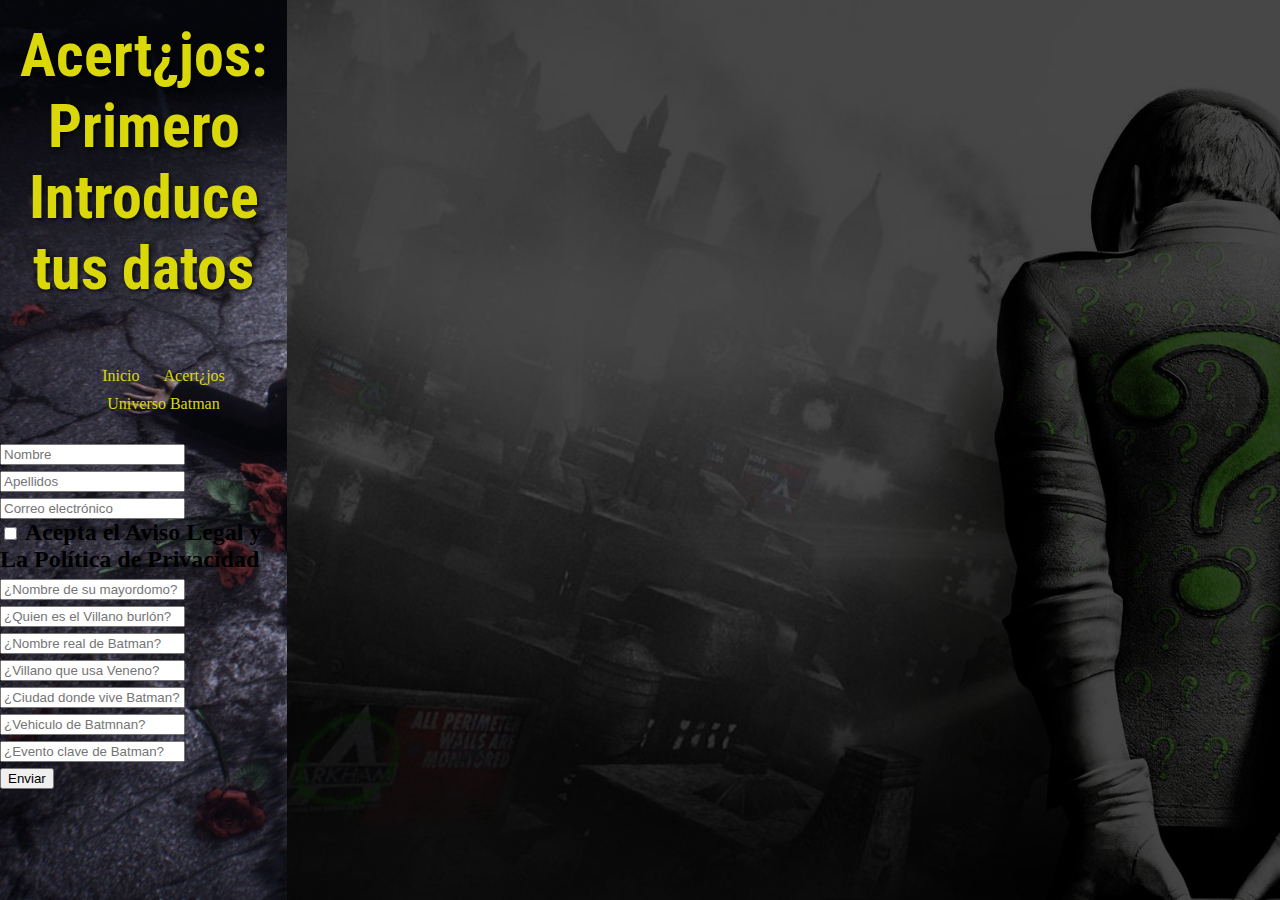
<file: Tarea 4 - Samuel Fernandez Rodriguez (2)/Tarea 4 - Samuel Fernandez Rodriguez/Tarea 4 - Samuel Fernandez Rodriguez/acertijos.html>
<!DOCTYPE html>
<html>
<head> 
<link rel="preconnect" href="https://fonts.googleapis.com">
<link rel="preconnect" href="https://fonts.gstatic.com" crossorigin>
<link href="https://fonts.googleapis.com/css2?family=Roboto+Condensed&display=swap" rel="stylesheet">
<link rel="stylesheet" href="styles/historia.css"> 
<meta charset="UTF-8">
</head>
    <body>
         <div class="container">   
            <h1 class="titulo"> Acert¿jos: Primero Introduce tus datos</h1><br> 
            <nav>
            <ul>
            <li><a href="index.html">Inicio</a></li>
            <li><a href="acertijos.html">Acert¿jos</a></l>
            <li><a href="universos.html">Universo Batman</a></li>
            </ul>
        </nav>
      <form>
        <h2>
        <input type="text"  name="fname" placeholder="Nombre" minlength="3" maxlength="40" pattern="[A-Z]*[a-z]+" required> <br>
        <input type="text"  name="lname" placeholder="Apellidos"minlength="5" maxlength="60"pattern="[\p{L} '-]+(\s[\p{L} '-]+)*" required><br>
        <input type="text" name="Correo electrónico" id="email" placeholder="Correo electrónico" type="text" pattern="[a-z0-9_$%?¿]+@([a-z])+\.[a-z]{2,4}" required/><br>
        <input type="checkbox" id="cbox1" value="first_checkbox" /> Acepta el Aviso Legal y La Política de Privacidad <br>

        
        <input type="text"  name="genero" placeholder="¿Nombre de su mayordomo?" list="generos" required><br>             
        <input type="text"  name="edad" placeholder="¿Quien es el Villano burlón?" minlength="5" maxlength="60"pattern="[\p{L} '-]+(\s[\p{L} '-]+)*" required><br>
        <input type="text"  name="fname" placeholder="¿Nombre real de Batman?"minlength="5" maxlength="60"pattern="[\p{L} '-]+(\s[\p{L} '-]+)*" required> <br>
        <input type="text"  name="lname" placeholder="¿Villano que usa Veneno?"minlength="5" maxlength="60"pattern="[\p{L} '-]+(\s[\p{L} '-]+)*" required><br>
        <input type="text" name="Correo electrónico" id="email" placeholder="¿Ciudad donde vive Batman?" minlength="5" maxlength="60"pattern="[\p{L} '-]+(\s[\p{L} '-]+)*" required/><br>
        <input type="text"  name="genero" placeholder="¿Vehiculo de Batmnan?" minlength="5" maxlength="60"pattern="[\p{L} '-]+(\s[\p{L} '-]+)*" required><br>             
        <input type="text"  name="edad" placeholder="¿Evento clave de Batman?" minlength="5" maxlength="60"pattern="[\p{L} '-]+(\s[\p{L} '-]+)*" required><br>
        
        <input type="submit" value="Enviar" class="botonsito-sugerencias">
    </form>   
    </h2>  
    </div>  
      <img src="./video/acertijo.png" alt="HOLA">
    </div>


</div>        
    </body>
</html>
</file>
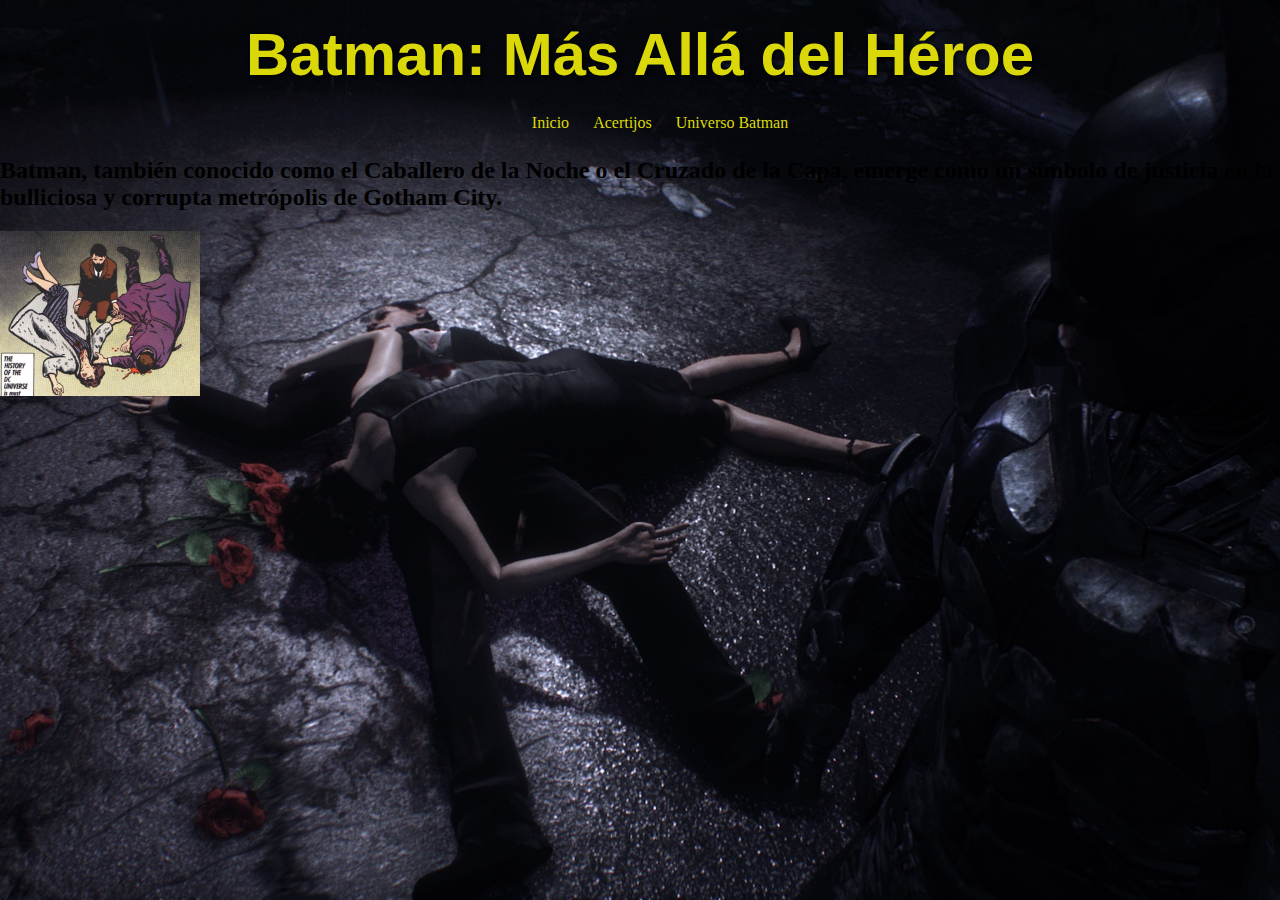
<file: Tarea 4 - Samuel Fernandez Rodriguez (2)/Tarea 4 - Samuel Fernandez Rodriguez/Tarea 4 - Samuel Fernandez Rodriguez/historia.html>
<!DOCTYPE html>
<html lang="es">
<head> 
    <meta charset="UTF-8">
    <meta name="viewport" content="width=device-width, initial-scale=1.0">
    <title>Batman: Más Allá del Héroe</title>
    <link rel="stylesheet" href="styles/historia.css"> 
</head>
<body>
    <div class="container">
        <h1 class="titulo">Batman: Más Allá del Héroe</h1> 
        <nav>
            <ul>
                <li><a href="index.html">Inicio</a></li>
                <li><a href="acertijos.html">Acertijos</a></li>
                <li><a href="universos.html">Universo Batman</a></li>
            </ul>
        </nav>
        <h2>
            Batman, también conocido como el Caballero de la Noche o el Cruzado de la Capa, emerge como un símbolo de justicia en la bulliciosa y corrupta metrópolis de Gotham City.
        </h2>
        <img src="../Tarea 4 - Samuel Fernandez Rodriguez/img/padresWayne.jpg" alt="Descripción de la imagen" class="papas"> <!-- La imagen se coloca al final -->
    </div>
</body>
</html>
</file>
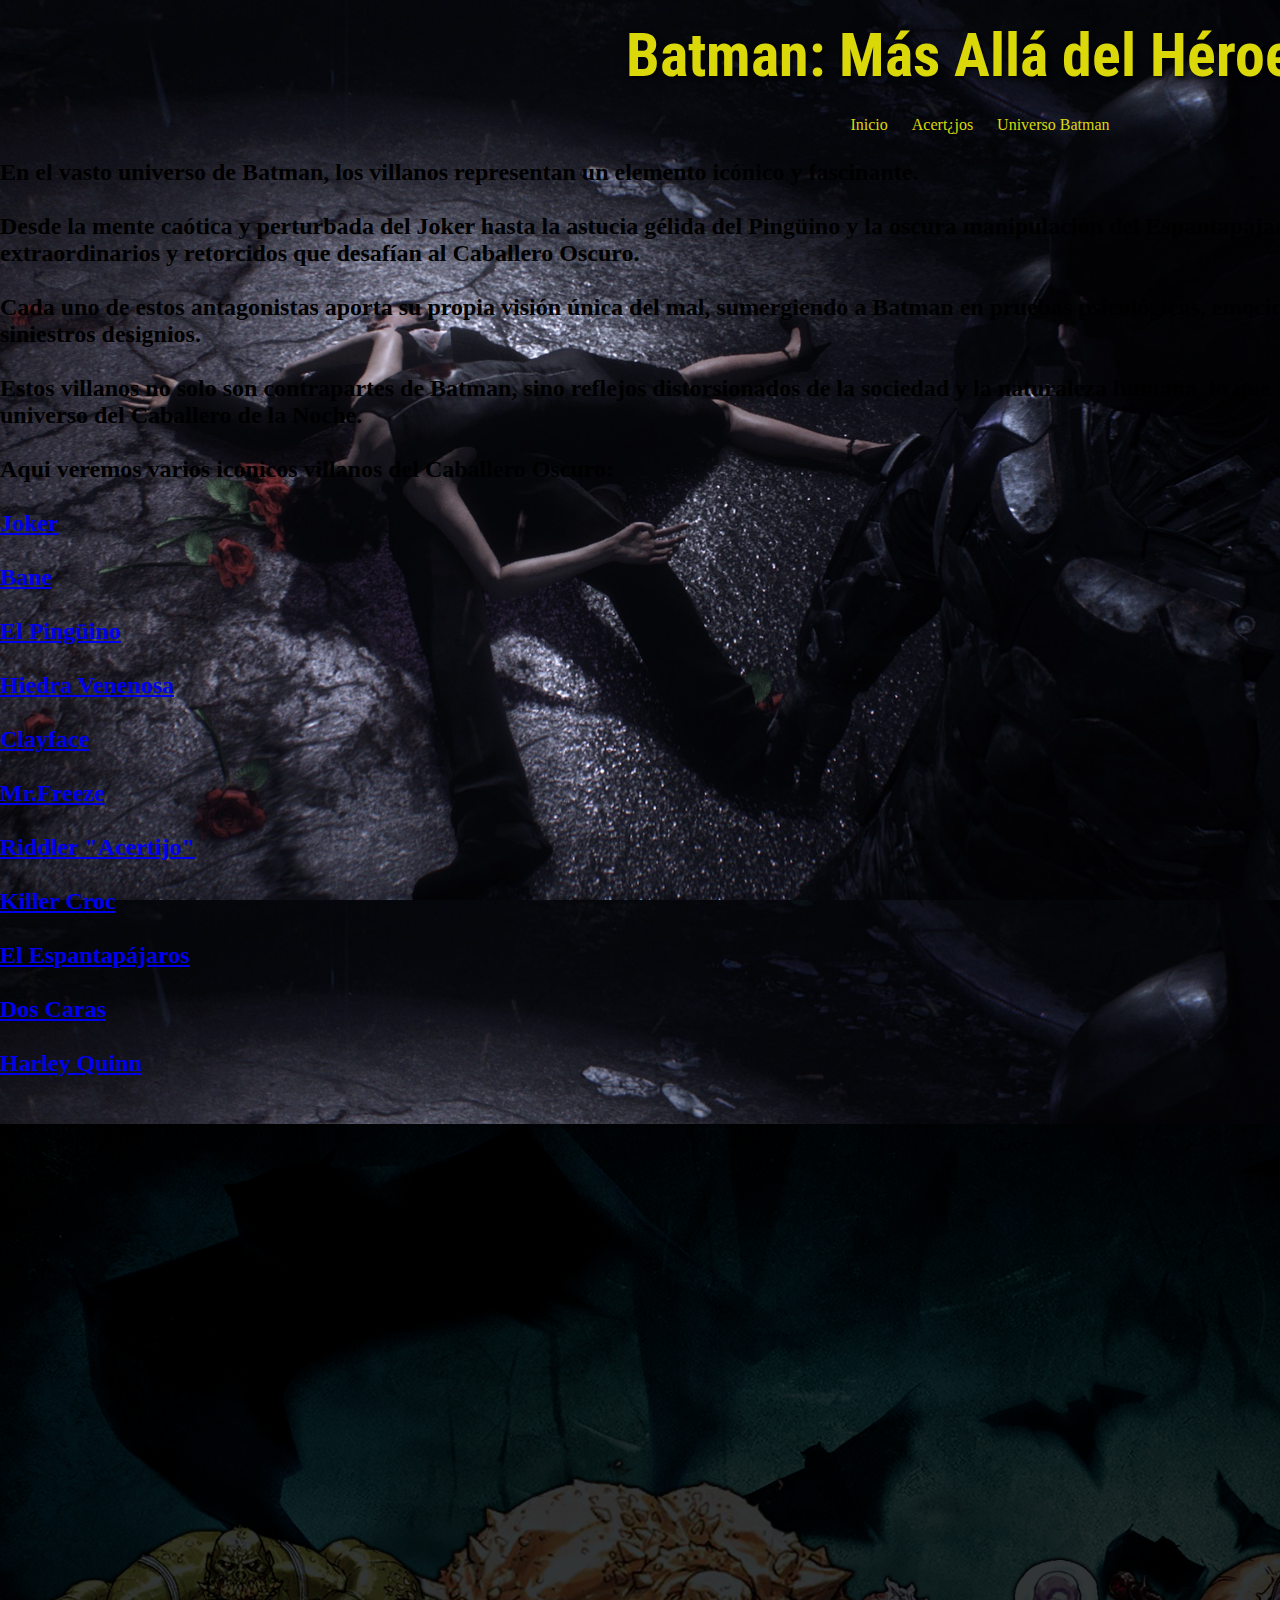
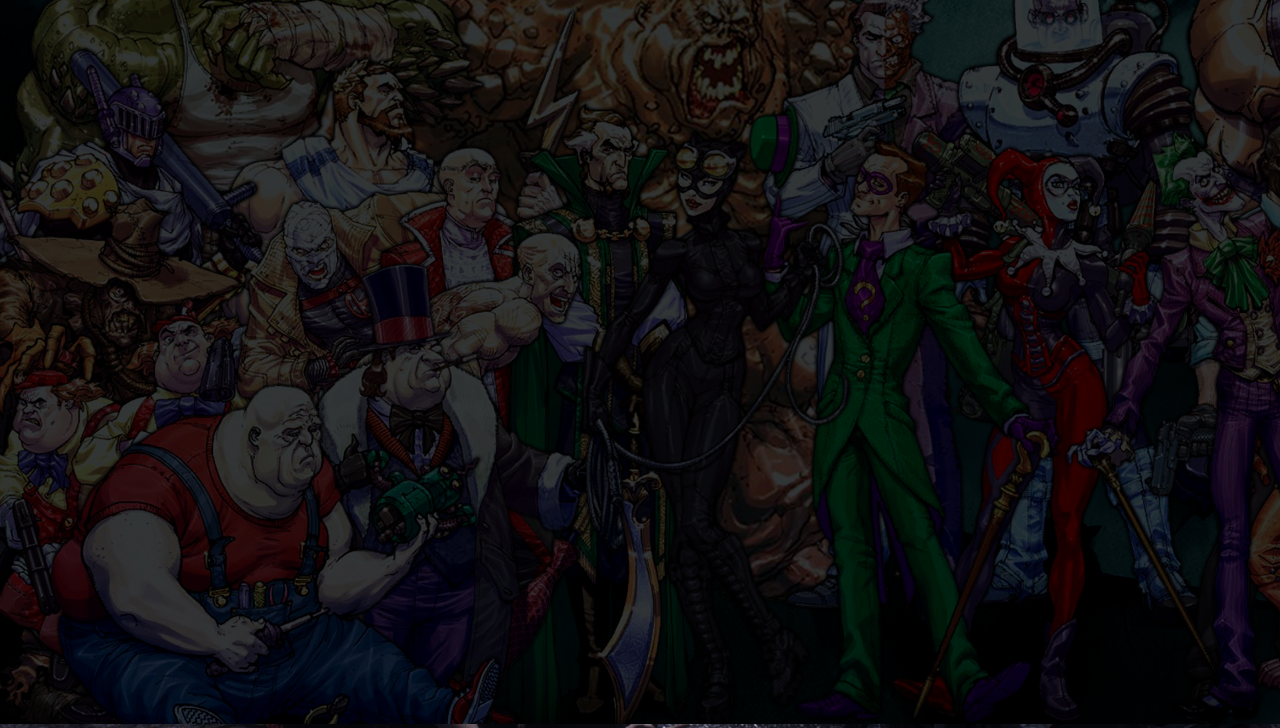
<file: Tarea 4 - Samuel Fernandez Rodriguez (2)/Tarea 4 - Samuel Fernandez Rodriguez/Tarea 4 - Samuel Fernandez Rodriguez/universos.html>
<!DOCTYPE html>
<html>
<head> 
<link rel="preconnect" href="https://fonts.googleapis.com">
<link rel="preconnect" href="https://fonts.gstatic.com" crossorigin>
<link href="https://fonts.googleapis.com/css2?family=Roboto+Condensed&display=swap" rel="stylesheet">
<link rel="stylesheet" href="styles/historia.css"> 
</head>
    <body>
         <div class="container">   
            <h1 class="titulo"> Batman: Más Allá del Héroe</h1> 
            <nav>
            <ul>
            <li><a href="index.html">Inicio</a></li>
            <li><a href="acertijos.html">Acert¿jos</a></l>
            <li><a href="universobatman.html">Universo Batman</a></li>
            </ul>
          </nav>
            <h2>En el vasto universo de Batman, los villanos representan un elemento icónico y fascinante.<br><br> Desde la mente caótica y perturbada del Joker hasta la astucia gélida del Pingüino y la oscura manipulación del Espantapájaros, Gotham City está poblada por una galería de personajes extraordinarios y retorcidos que desafían al Caballero Oscuro.<br><br> Cada uno de estos antagonistas aporta su propia visión única del mal, sumergiendo a Batman en pruebas psicológicas, emocionales y físicas mientras lucha por proteger la ciudad de sus siniestros designios.<br><br> Estos villanos no solo son contrapartes de Batman, sino reflejos distorsionados de la sociedad y la naturaleza humana, lo que los convierte en figuras emblemáticas y complejas dentro del universo del Caballero de la Noche.<br><br> Aqui veremos varios iconicos villanos del Caballero Oscuro:<br>
            <br>
            <li> <a href="https://eloutput.com/cine-series/reportajes/joker/">
            Joker
          </a></li><br>
          <li> <a href="https://batman.fandom.com/es/wiki/Bane">
            Bane
          </a></li><br>
          <li> <a href="https://batman.fandom.com/es/wiki/El_Pingüino_(Burgess_Meredith)">
            El Pingüino
              </li><br>
              <li> <a href="https://batman.fandom.com/es/wiki/Pamela_Isley_(Nueva_Tierra)">
            Hiedra Venenosa
              </li><br>
              <li> <a href="https://batman.fandom.com/es/wiki/Clayface">
          Clayface
              </li><br>
              <li> <a href="https://batman.fandom.com/es/wiki/Sr._Frío?so=search">
        Mr.Freeze
              </li><br> 
              <li> <a href="https://batman.fandom.com/es/wiki/Edward_Nigma">
        Riddler "Acertijo"
              </li><br>  
              <li> <a href="https://batman.fandom.com/es/wiki/Killer_Croc">
         Killer Croc 
              </li><br>
              <li> <a href="https://batman.fandom.com/es/wiki/Jonathan_Crane_(Nueva_Tierra)">
            El Espantapájaros
              </li><br>
              <li> <a href="https://batman.fandom.com/es/wiki/Dos_Caras">
              Dos Caras
              </li><br>          
              <li> <a href="https://batman.fandom.com/es/wiki/Harley_Quinn">
             Harley  Quinn 
              </li><br>     
            </h2>


        <img src="./video/enemigos.png" alt="HOLA" class="fondo">

      </div>
      </div>        
</body>
</html>
</file>
<file: Tarea 4 - Samuel Fernandez Rodriguez (2)/Tarea 4 - Samuel Fernandez Rodriguez/Tarea 4 - Samuel Fernandez Rodriguez/styles/historia.css>
/* Estilos base */

body {
  margin: 0;
  padding: 0;
  background-image: url('../img/historiaFondo.jpg');
  background-size: cover;
  background-position: center;
  height: 100vh;
  position: relative;
  background-color: rgba(0, 0, 0, 0.5);
  display: flex;
}

.papas {
  width: 200px; /* Ajusta el tamaño de la nueva imagen */
  height: auto; /* Permite que la altura se ajuste automáticamente según el ancho */
  margin-left: auto; /* Alinea la imagen a la izquierda en dispositivos de escritorio */
  margin-right: auto; /* Alinea la imagen a la derecha en dispositivos de escritorio */
  margin-top: auto; /* Centra verticalmente la imagen */
  margin-bottom: auto; /* Centra verticalmente la imagen */
}

.titulo {
  font-size: 60px;
  color: #dbd809;
  font-family: 'Roboto Condensed', sans-serif;
  /* Ajusta estos valores para una sombra más pronunciada */
  text-shadow: 2px 2px 4px rgba(0, 0, 0, 0.8);
  margin: 20px; /* Añade un espacio alrededor del título */
  text-align: center; /* Centra el texto */
}

nav {
  margin: 20px auto; /* Añade un espacio alrededor del menú y lo centra horizontalmente */
}

nav ul {
  list-style: none;
  overflow: hidden;
  text-align: center; /* Centra los elementos del menú */
}

nav ul li {
  display: inline;
}

nav ul li a {
  display: inline-block;
  padding: 5px 10px;
  color: #dbd809;
  text-decoration: none;
  transition: background 0.5s ease;
}

nav ul li:hover {
  background: #070202;
  transition: transform 0.5s ease;
  transform: scale(0.75);
}

/* Media queries para dispositivos móviles */

@media (max-width: 768px) {
  .papas {
      width: 100%; /* La imagen ocupa todo el ancho en dispositivos móviles */
      margin: auto; /* Centra la imagen horizontalmente */
  }
}
</file>
